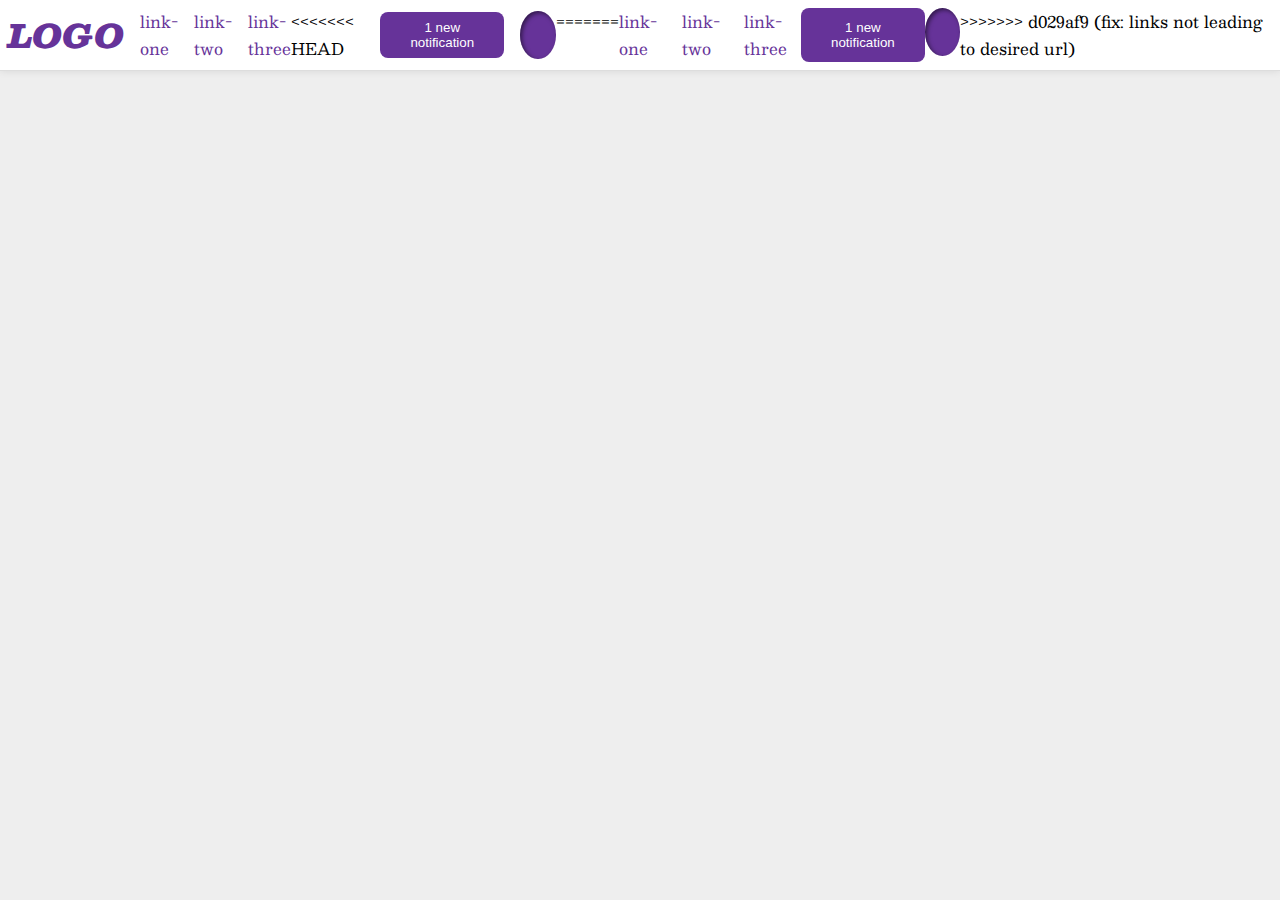
<file: flex/03-flex-header-2/index.html>
<!DOCTYPE html>
<html lang="en">
  <head>
    <meta charset="UTF-8">
    <meta http-equiv="X-UA-Compatible" content="IE=edge">
    <meta name="viewport" content="width=device-width, initial-scale=1.0">
    <title>Flex Header 2</title>
    <link rel="stylesheet" href="style.css">
  </head>
  <body>
    <div class="header">
      <div class="logo-n-links">
        <div class="logo">
          LOGO
        </div>
        <ul class="links">
          <li><a href="google.com">link-one</a></li>
          <li><a href="google.com">link-two</a></li>
          <li><a href="google.com">link-three</a></li>
        </ul>
      </div>
<<<<<<< HEAD

      <div class="notifications-n-profile">
        <button class="notifications">
          1 new notification
        </button>
        <div class="profile-image"></div>
      </div>

=======
      <ul class="links">
        <li><a href="https://google.com">link-one</a></li>
        <li><a href="https://google.com">link-two</a></li>
        <li><a href="https://google.com">link-three</a></li>
      </ul>
      <button class="notifications">
        1 new notification
      </button>
      <div class="profile-image"></div>
>>>>>>> d029af9 (fix: links not leading to desired url)
    </div>
  </body>
</html>
</file>
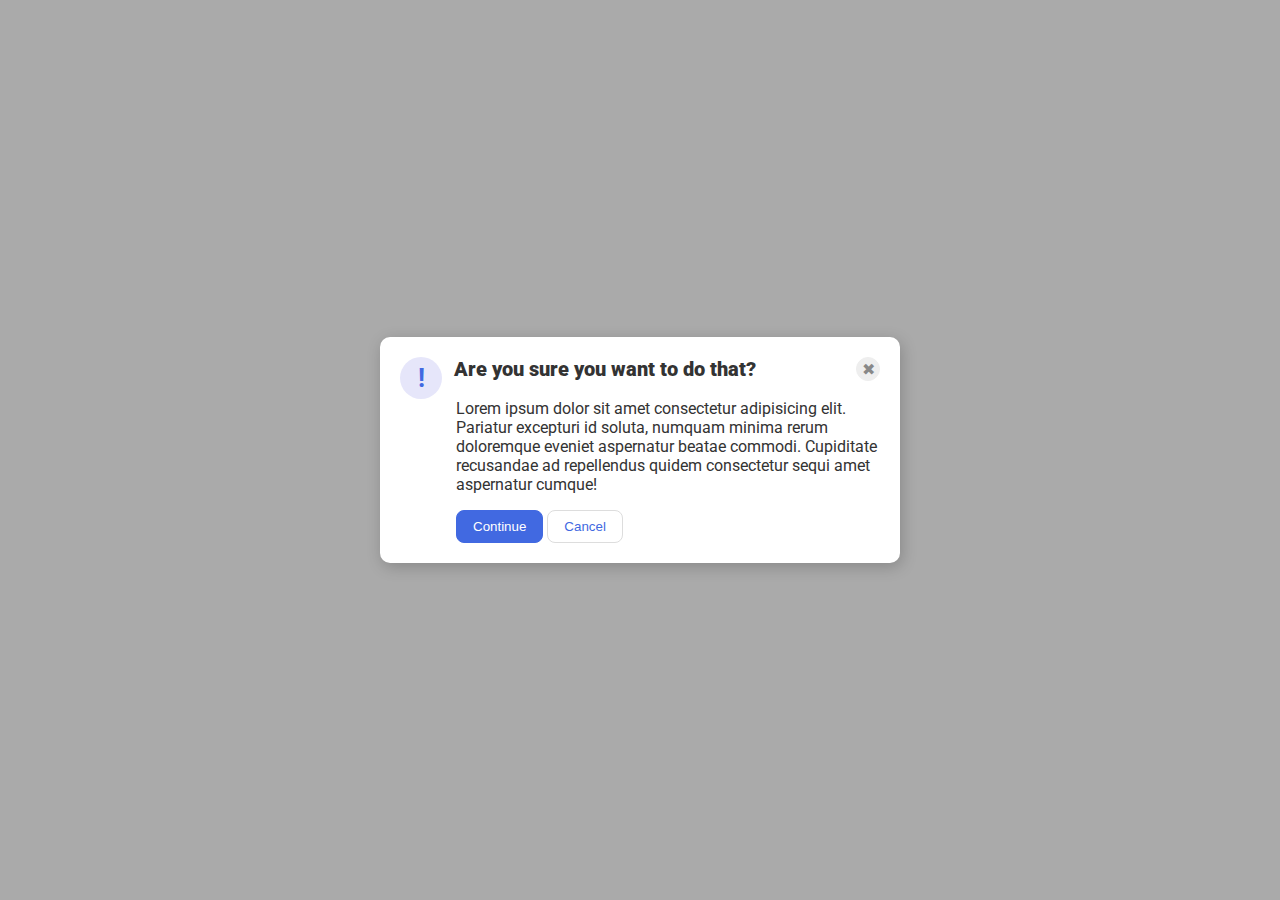
<file: flex/05-flex-modal/index.html>
<!DOCTYPE html>
<html lang="en">
  <head>
    <meta charset="UTF-8">
    <meta http-equiv="X-UA-Compatible" content="IE=edge">
    <meta name="viewport" content="width=device-width, initial-scale=1.0">
    <link rel="stylesheet" href="style.css">
    <title>Modal</title>
  </head>
  <body>
    <div class="modal">
      <div class="top">
        <div class="icon">!</div>
        <div class="header">Are you sure you want to do that?</div>
        <button class="close-button">✖</button>
      </div>

      <div class="info">
        <div class="text">Lorem ipsum dolor sit amet consectetur adipisicing elit. Pariatur excepturi id soluta, numquam
          minima rerum doloremque eveniet aspernatur beatae commodi. Cupiditate recusandae ad repellendus quidem
          consectetur sequi amet aspernatur cumque!</div>
        <div class="cancel-continue-btn">
          <button class="continue">Continue</button>
          <button class="cancel">Cancel</button>
        </div>

      </div>

    </div>
  </body>
</html>
</file>
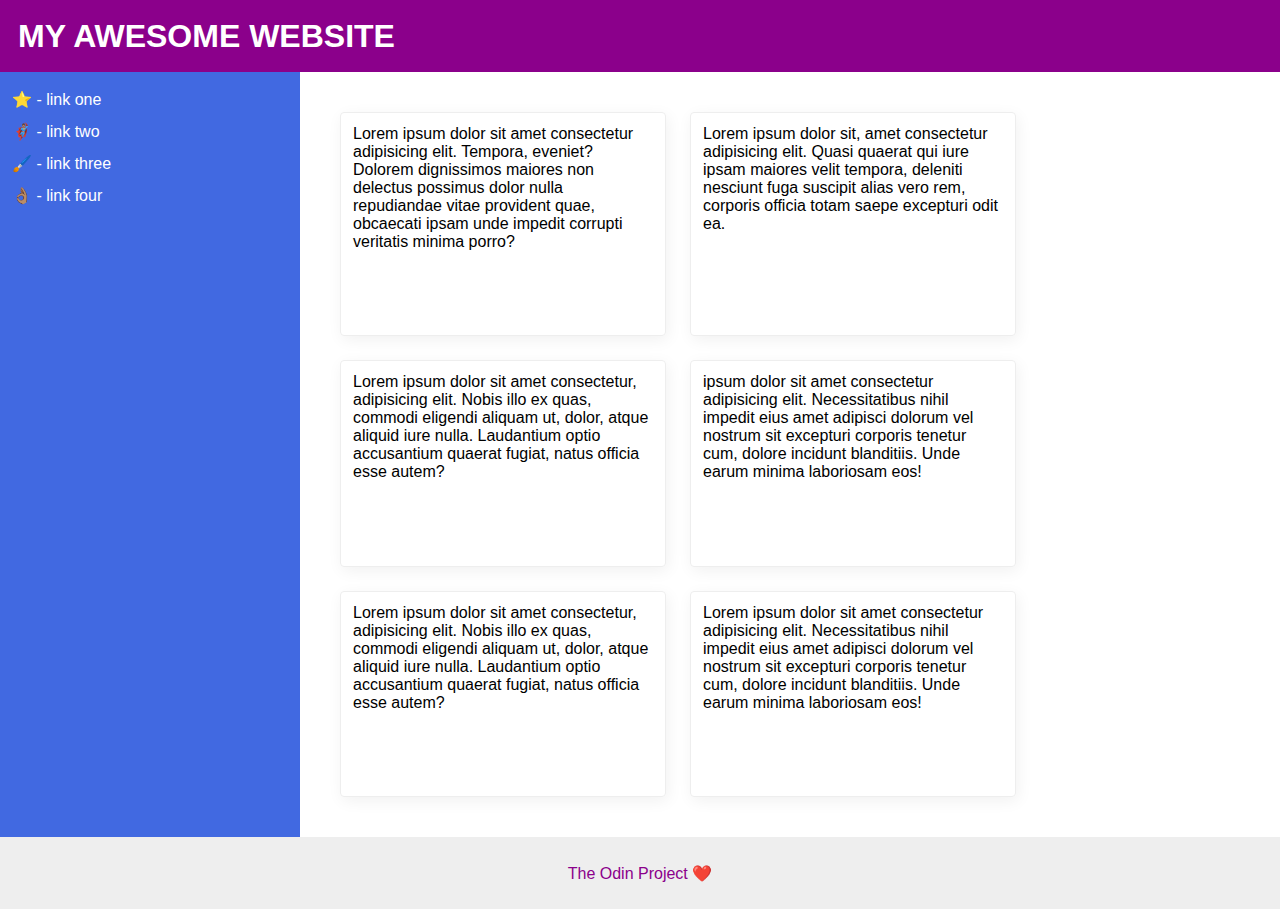
<file: flex/07-flex-layout-2/index.html>
<!DOCTYPE html>
<!-- changed from "en" to "zxx" to pass W3C validation -->
<html lang="zxx">
  <head>
    <meta charset="UTF-8">
    <meta http-equiv="X-UA-Compatible" content="IE=edge">
    <meta name="viewport" content="width=device-width, initial-scale=1.0">
    <title>The Holy Grail</title>
    <link rel="stylesheet" href="style.css">
  </head>
  <body>
    <div class="header">
      MY AWESOME WEBSITE
    </div>

    <div class="flex-sd-cards">
      <div class="sidebar">
        <ul>
          <li><a href="#">⭐ - link one</a></li>
          <li><a href="#">🦸🏽‍♂️ - link two</a></li>
          <li><a href="#">🖌️ - link three</a></li>
          <li><a href="#">👌🏽 - link four</a></li>
        </ul>
      </div>

      <div class="flex-cards">
        <div class="card">
          Lorem ipsum dolor sit amet consectetur adipisicing elit. Tempora, eveniet? Dolorem dignissimos
          maiores
          non delectus possimus dolor nulla repudiandae vitae provident quae, obcaecati ipsam unde impedit corrupti
          veritatis
          minima porro?
        </div>
        <div class="card">
          Lorem ipsum dolor sit, amet consectetur adipisicing elit. Quasi quaerat qui iure ipsam maiores
          velit
          tempora, deleniti nesciunt fuga suscipit alias vero rem, corporis officia totam saepe excepturi odit ea.
        </div>
        <div class="card">
          Lorem ipsum dolor sit amet consectetur, adipisicing elit. Nobis illo ex quas, commodi eligendi
          aliquam
          ut, dolor, atque aliquid iure nulla. Laudantium optio accusantium quaerat fugiat, natus officia esse autem?
        </div>
        <div class="card">
          ipsum dolor sit amet consectetur adipisicing elit. Necessitatibus nihil impedit eius
          amet
          adipisci dolorum vel nostrum sit excepturi corporis tenetur cum, dolore incidunt blanditiis. Unde earum minima
          laboriosam eos!
        </div>
        <div class="card">
          Lorem ipsum dolor sit amet consectetur, adipisicing elit. Nobis illo ex quas, commodi eligendi
          aliquam
          ut, dolor, atque aliquid iure nulla. Laudantium optio accusantium quaerat fugiat, natus officia esse autem?
        </div>
        <div class="card">
          Lorem ipsum dolor sit amet consectetur adipisicing elit. Necessitatibus nihil impedit eius
          amet
          adipisci dolorum vel nostrum sit excepturi corporis tenetur cum, dolore incidunt blanditiis. Unde earum minima
          laboriosam eos!
        </div>
      </div>

    </div>

    <div class="footer">
      The Odin Project ❤️
    </div>
  </body>
</html>
</file>
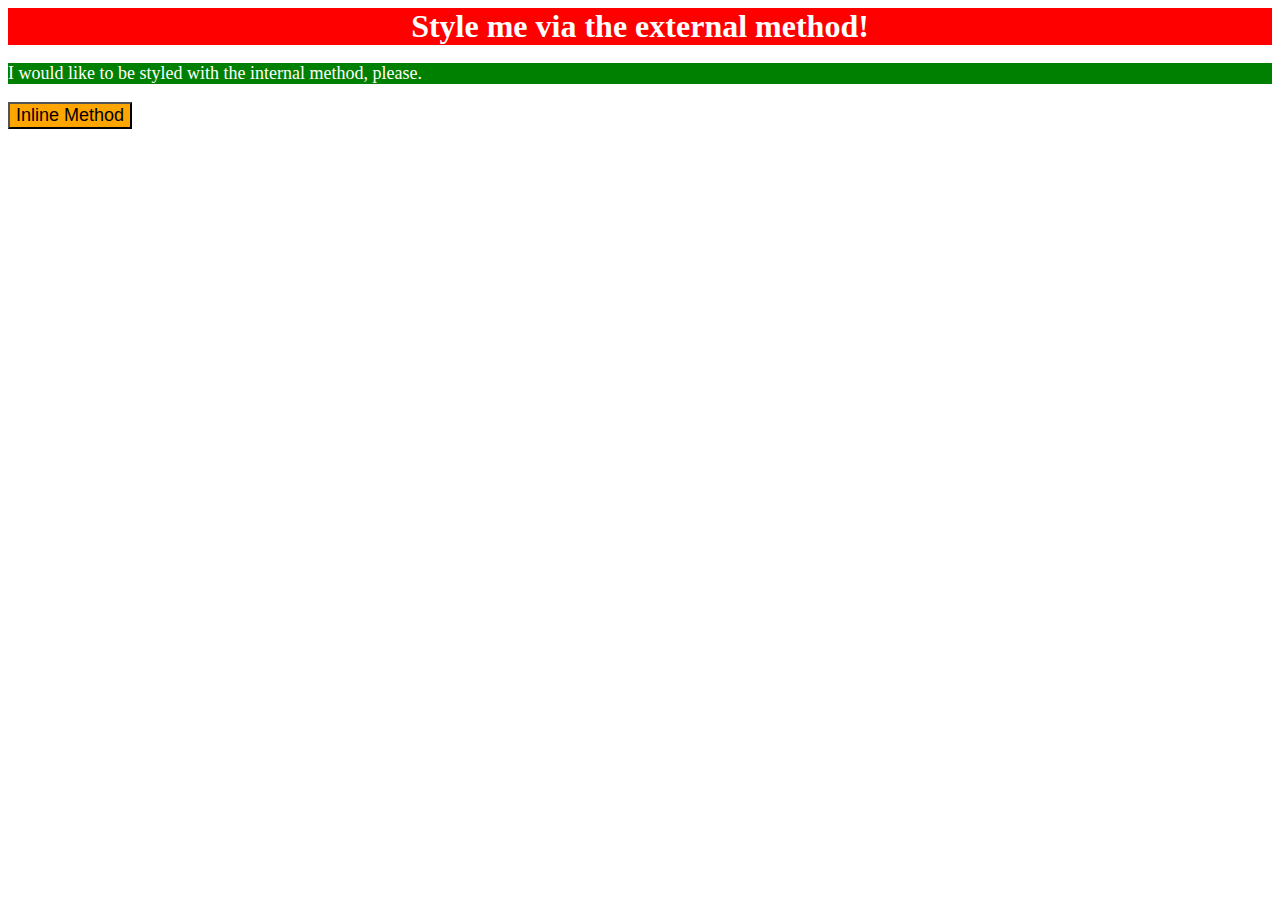
<file: foundations/01-css-methods/index.html>
<!DOCTYPE html>
<html lang="en">
  <head>
    <meta charset="UTF-8">
    <meta http-equiv="X-UA-Compatible" content="IE=edge">
    <meta name="viewport" content="width=device-width, initial-scale=1.0">
    <link rel="stylesheet" href="styles.css">
    <title>Methods for Adding CSS</title>
    <style>
      p {
        background-color: green;
        color: white;
        font-size: 18px;
      }
    </style>
  </head>
  <body>
    <div>Style me via the external method!</div>
    <p>I would like to be styled with the internal method, please.</p>
    <button style="background-color: orange; font-size: 18px;">Inline Method</button>
  </body>
</html>
</file>
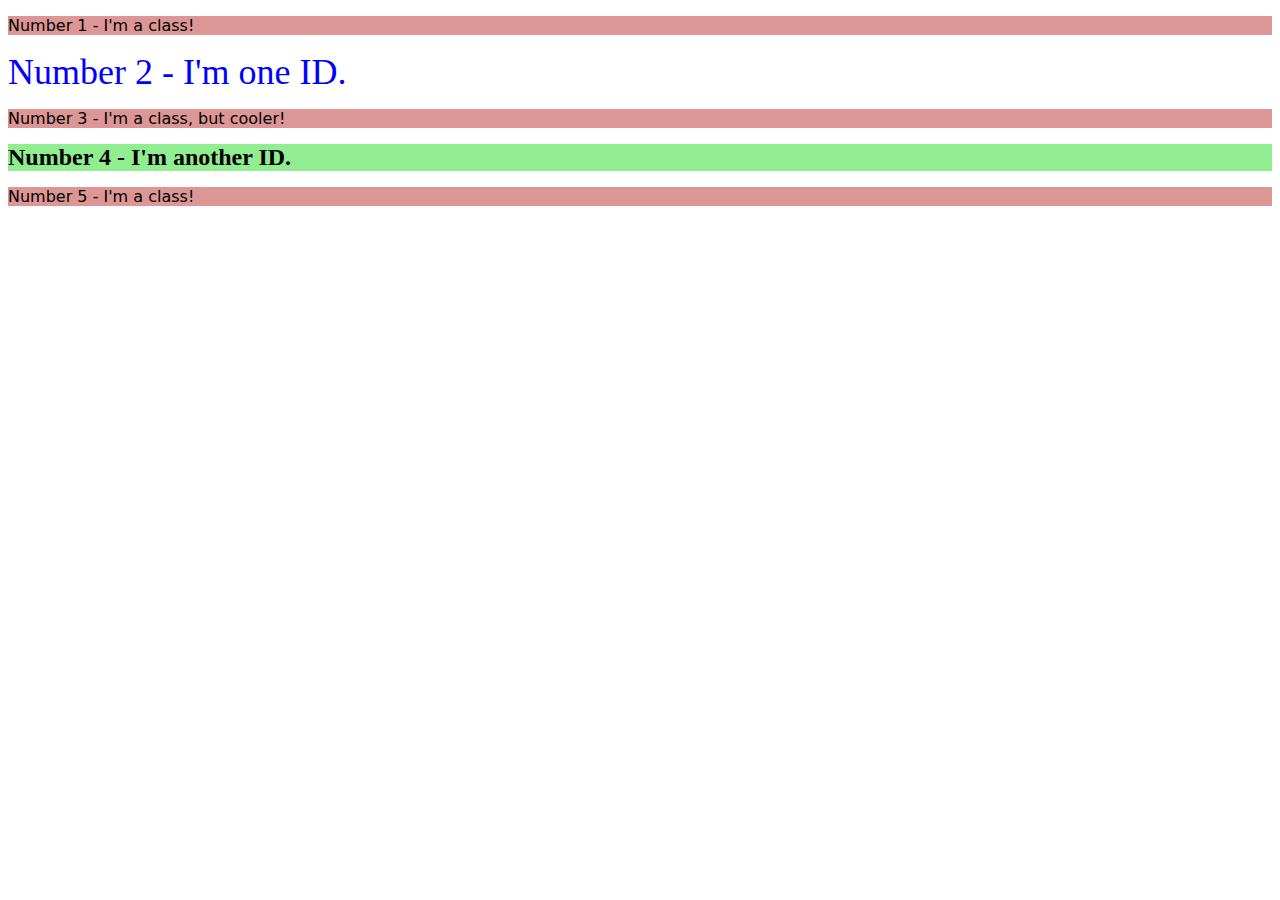
<file: foundations/02-class-id-selectors/index.html>
<!DOCTYPE html>
<html lang="en">
  <head>
    <meta charset="UTF-8">
    <meta http-equiv="X-UA-Compatible" content="IE=edge">
    <meta name="viewport" content="width=device-width, initial-scale=1.0">
    <title>Class and ID Selectors</title>
    <link rel="stylesheet" href="style.css">
  </head>
  <body>
    <p class="odd">Number 1 - I'm a class!</p>
    <div id="second-elem">Number 2 - I'm one ID.</div>
    <p class="odd modify-font-size">Number 3 - I'm a class, but cooler!</p>
    <div id="fourth-elem" class="modify-font-size">Number 4 - I'm another ID.</div>
    <p class="odd">Number 5 - I'm a class!</p>
  </body>
</html>
</file>
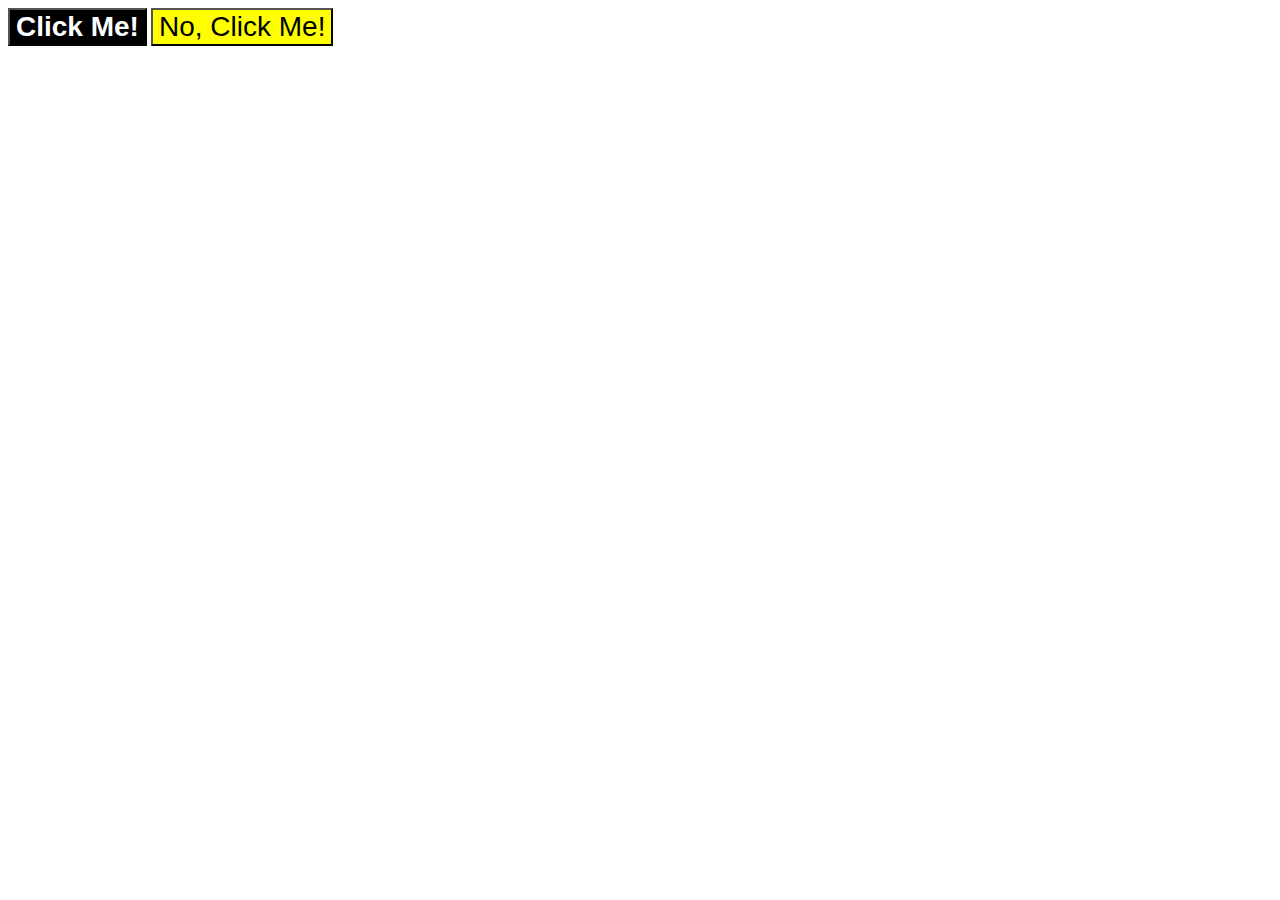
<file: foundations/03-grouping-selectors/index.html>
<!DOCTYPE html>
<html lang="en">
  <head>
    <meta charset="UTF-8">
    <meta http-equiv="X-UA-Compatible" content="IE=edge">
    <meta name="viewport" content="width=device-width, initial-scale=1.0">
    <title>Grouping Selectors</title>
    <link rel="stylesheet" href="style.css">
  </head>
  <body>
    <button class="click-me">Click Me!</button>
    <button class="no-click-me">No, Click Me!</button>
  </body>
</html>
</file>
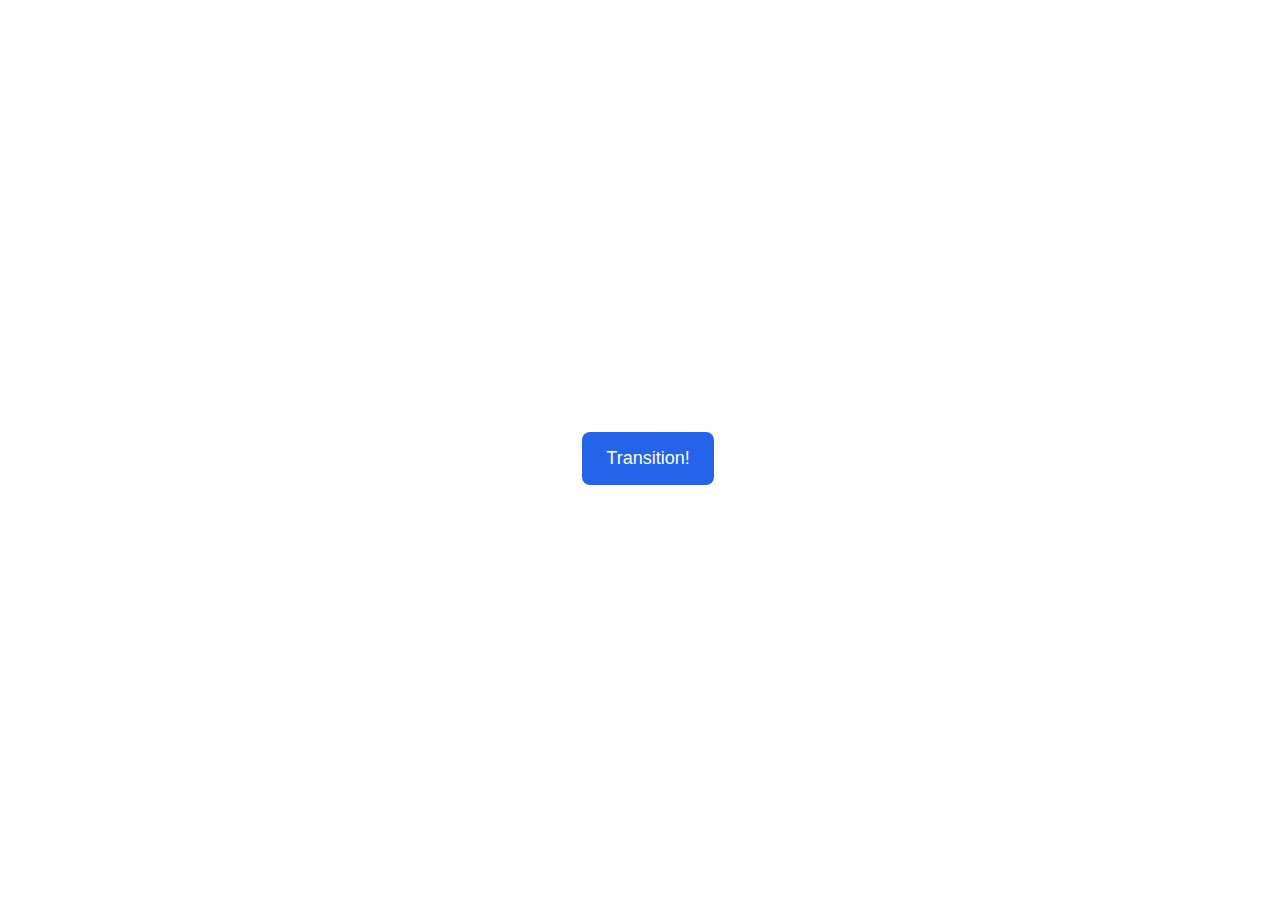
<file: advanced-html-css/animation/01-button-hover/index.html>
<!DOCTYPE html>
<html lang="en">
  <head>
    <meta charset="UTF-8" />
    <meta http-equiv="X-UA-Compatible" content="IE=edge" />
    <meta name="viewport" content="width=device-width, initial-scale=1.0" />
    <title>Button Hover</title>
    <link rel="stylesheet" href="style.css" />
  </head>
  <body>
    <div id="transition-container">
      <button>Transition!</button>
    </div>
  </body>
</html>
</file>
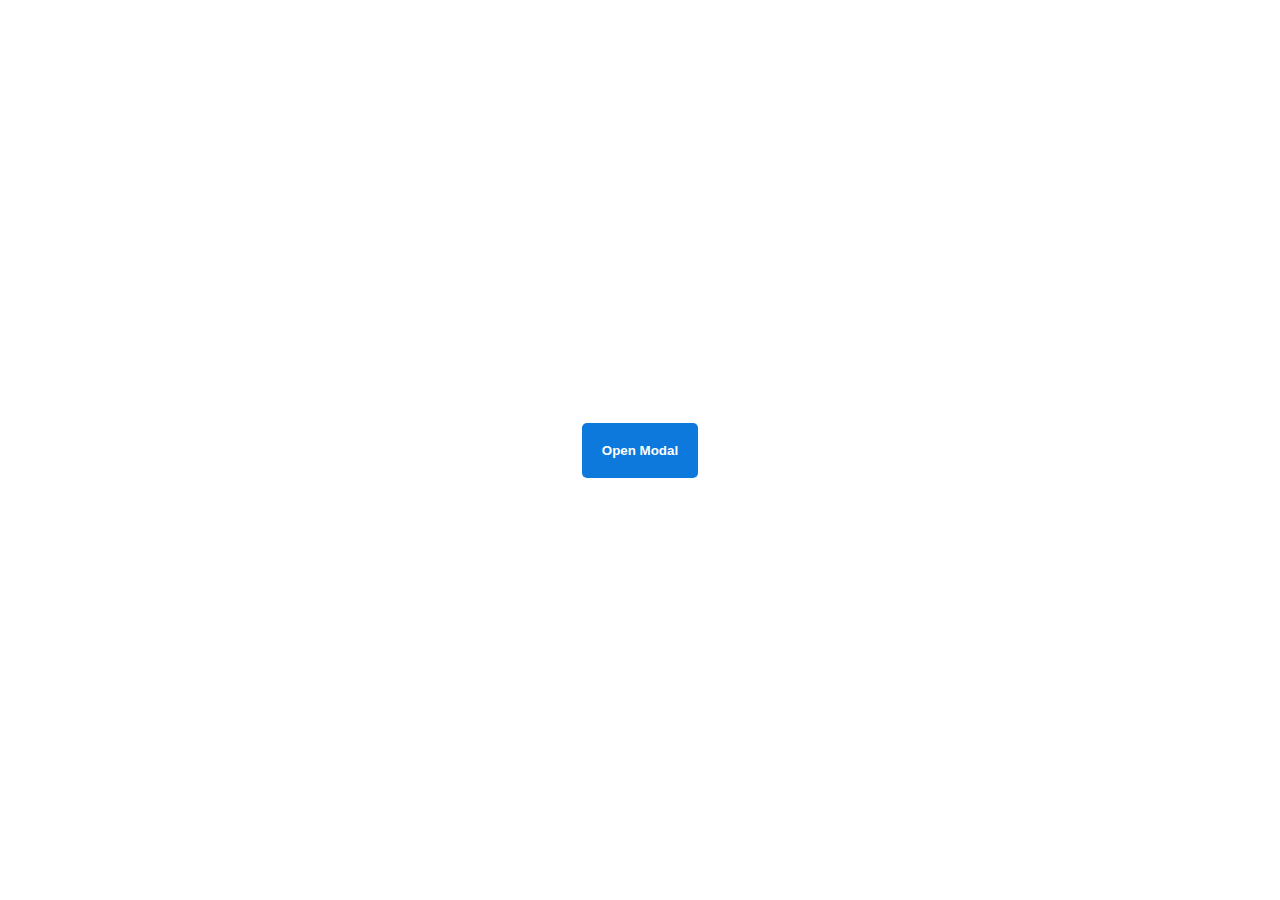
<file: advanced-html-css/animation/02-pop-up/index.html>
<!DOCTYPE html>
<html lang="en">
  <head>
    <meta charset="UTF-8" />
    <meta http-equiv="X-UA-Compatible" content="IE=edge" />
    <meta name="viewport" content="width=device-width, initial-scale=1.0" />
    <title>Popup</title>
    <link rel="stylesheet" href="style.css" />
  </head>
  <body>
    <div class="backdrop"></div>
    <div class="popup-modal">
      <h1>Look at me!</h1>
      <p>I'm a pop up dialog!</p>
      <button id="close-modal">Close Modal</button>
    </div>
    <div class="button-container">
      <button id="trigger-modal">Open Modal</button>
    </div>
    <script src="script.js"></script>
  </body>
</html>
</file>
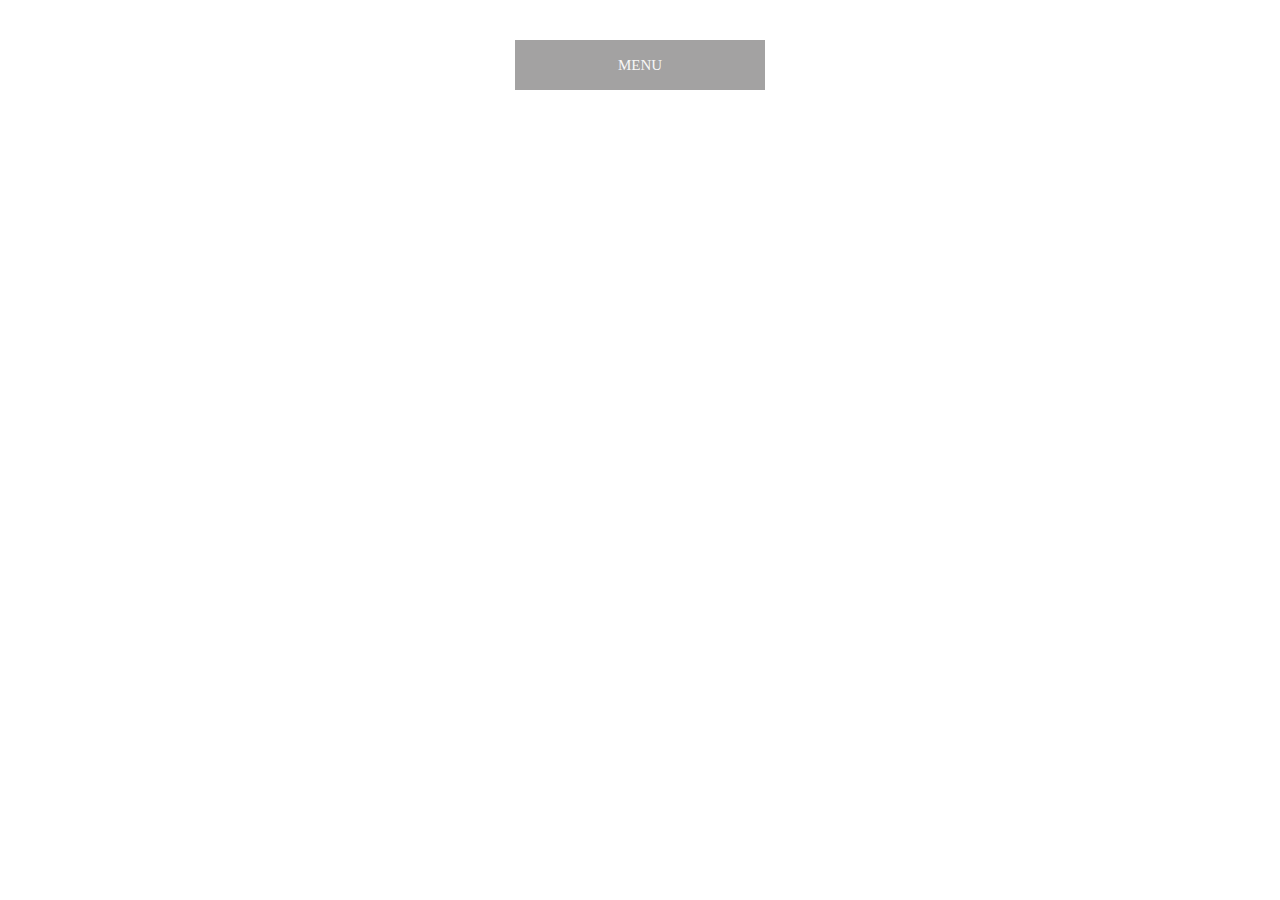
<file: advanced-html-css/animation/03-dropdown-menu/index.html>
<!DOCTYPE html>
<html lang="en">
  <head>
    <meta charset="UTF-8" />
    <meta http-equiv="X-UA-Compatible" content="IE=edge" />
    <meta name="viewport" content="width=device-width, initial-scale=1.0" />
    <title>Dropdown Menu</title>
    <link rel="stylesheet" href="style.css" />
  </head>
  <body>
    <div class="dropdown-container">
        <div class="menu-title">MENU</div>
        <ul class="dropdown-menu">
            <li>ITEM 1</li>
            <li>ITEM 2</li>
            <li>ITEM 3</li>
            <li>ITEM 4</li>
            <li>ITEM 5</li>
        </ul>
    </div>
    <script src="script.js"></script>
  </body>
</html>
</file>
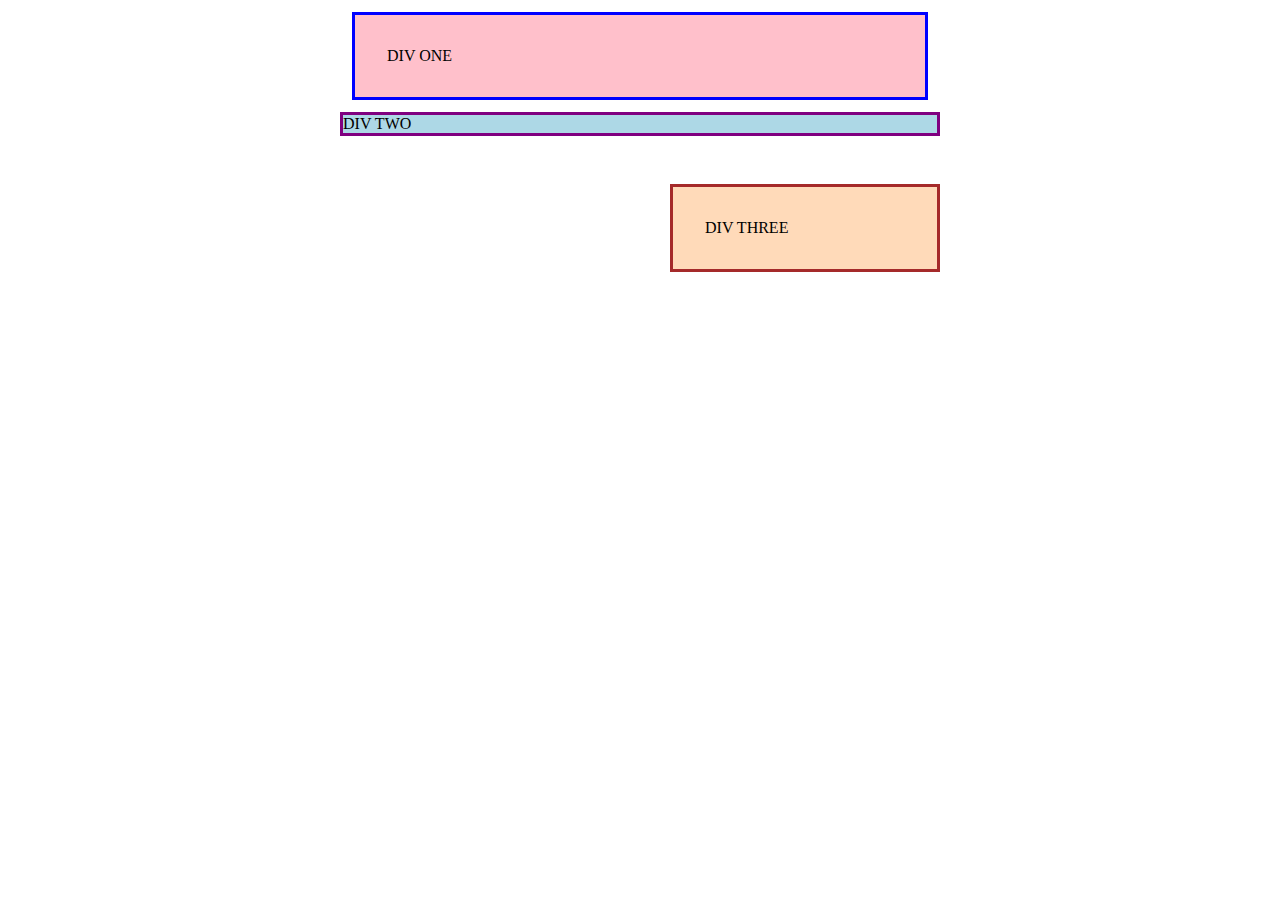
<file: foundations/block-and-inline/01-margin-and-padding-1/index.html>
<!DOCTYPE html>
<html lang="en">
  <head>
    <meta charset="UTF-8">
    <meta http-equiv="X-UA-Compatible" content="IE=edge">
    <meta name="viewport" content="width=device-width, initial-scale=1.0">
    <title>Margin and Padding exercise</title>
    <link rel="stylesheet" href="style.css">
  </head>
  <body>
    <div class="one">
      DIV ONE
    </div>
    <div class="two">
      DIV TWO
    </div>
    <div class="three">
      DIV THREE
    </div>
  </body>
</html>
</file>
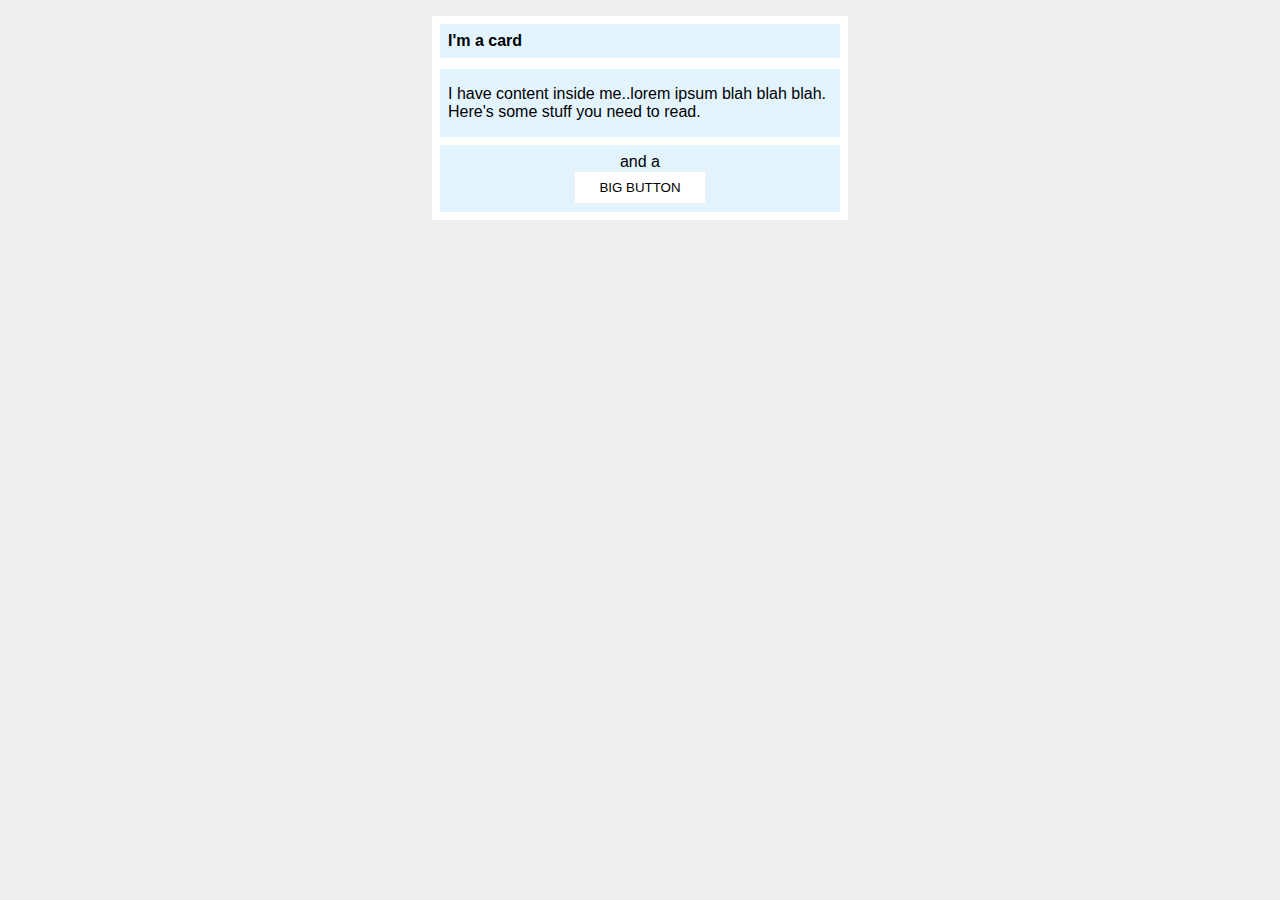
<file: foundations/block-and-inline/02-margin-and-padding-2/index.html>
<!DOCTYPE html>
<html lang="en">
  <head>
    <meta charset="UTF-8">
    <meta http-equiv="X-UA-Compatible" content="IE=edge">
    <meta name="viewport" content="width=device-width, initial-scale=1.0">
    <title>Margin and Padding exercise 2</title>
    <link rel="stylesheet" href="style.css">
  </head>
  <body>
    <div class="card">
      <h1 class="title">I'm a card</h1>
      <div class="content">I have content inside me..lorem ipsum blah blah blah. Here's some stuff you need to read.</div>
      <div class="button-container">and a <button>BIG BUTTON</button></div>
    </div>
  </body>
</html>
</file>
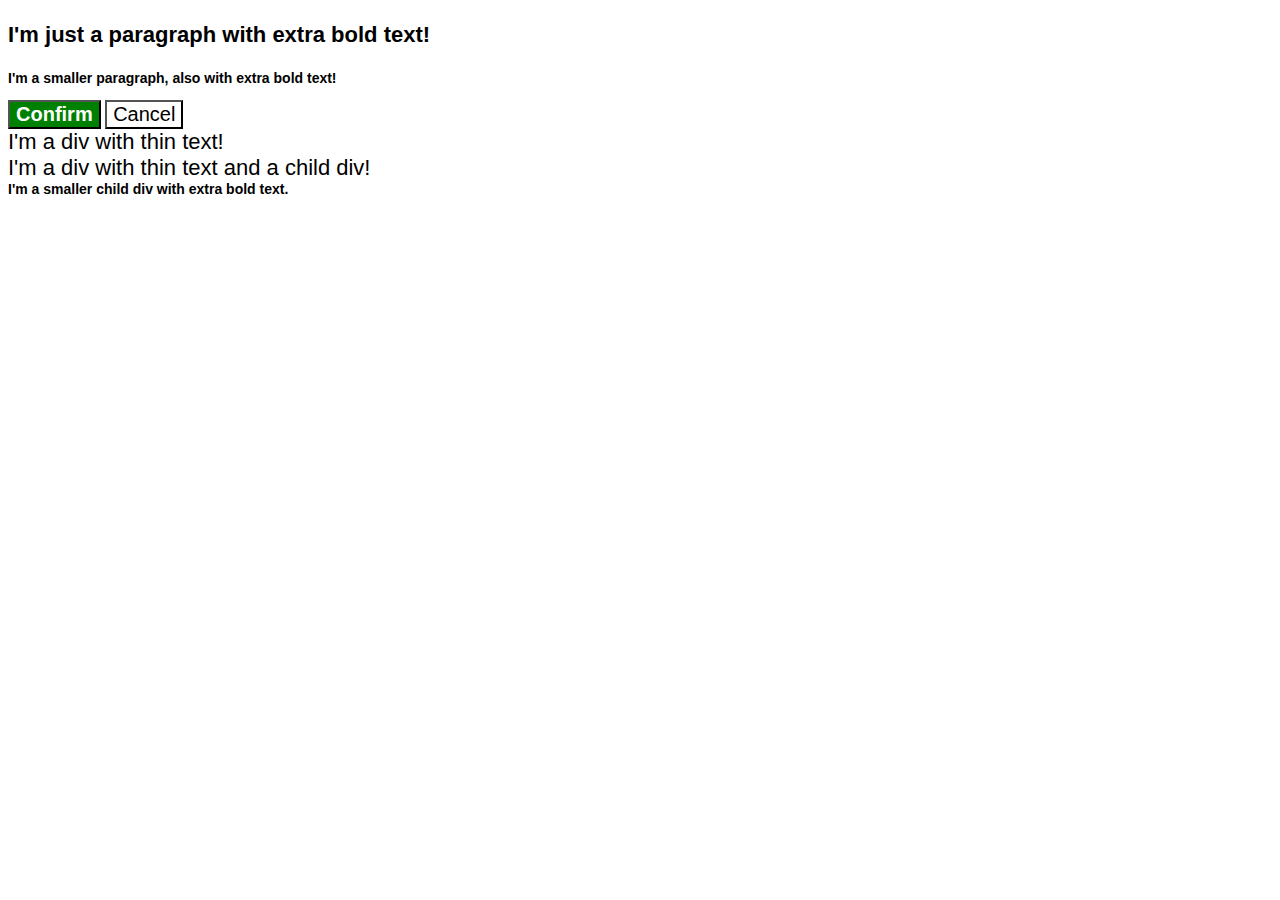
<file: foundations/cascade/01-cascade-fix/index.html>
<!DOCTYPE html>
<html lang="en">
  <head>
    <meta charset="UTF-8">
    <meta http-equiv="X-UA-Compatible" content="IE=edge">
    <meta name="viewport" content="width=device-width, initial-scale=1.0">
    <title>Fix the Cascade</title>
    <link rel="stylesheet" href="style.css">
  </head>
  <body>
    <p class="para">I'm just a paragraph with extra bold text!</p>
    <p class="para small-para">I'm a smaller paragraph, also with extra bold text!</p>

    <button id="confirm-button" class="button confirm">Confirm</button>
    <button id="cancel-button" class="button cancel">Cancel</button>

    <div class="text">I'm a div with thin text!</div>
    <div class="text">I'm a div with thin text and a child div!
      <div class="text child">I'm a smaller child div with extra bold text.</div>
    </div>
  </body>
</html>
</file>
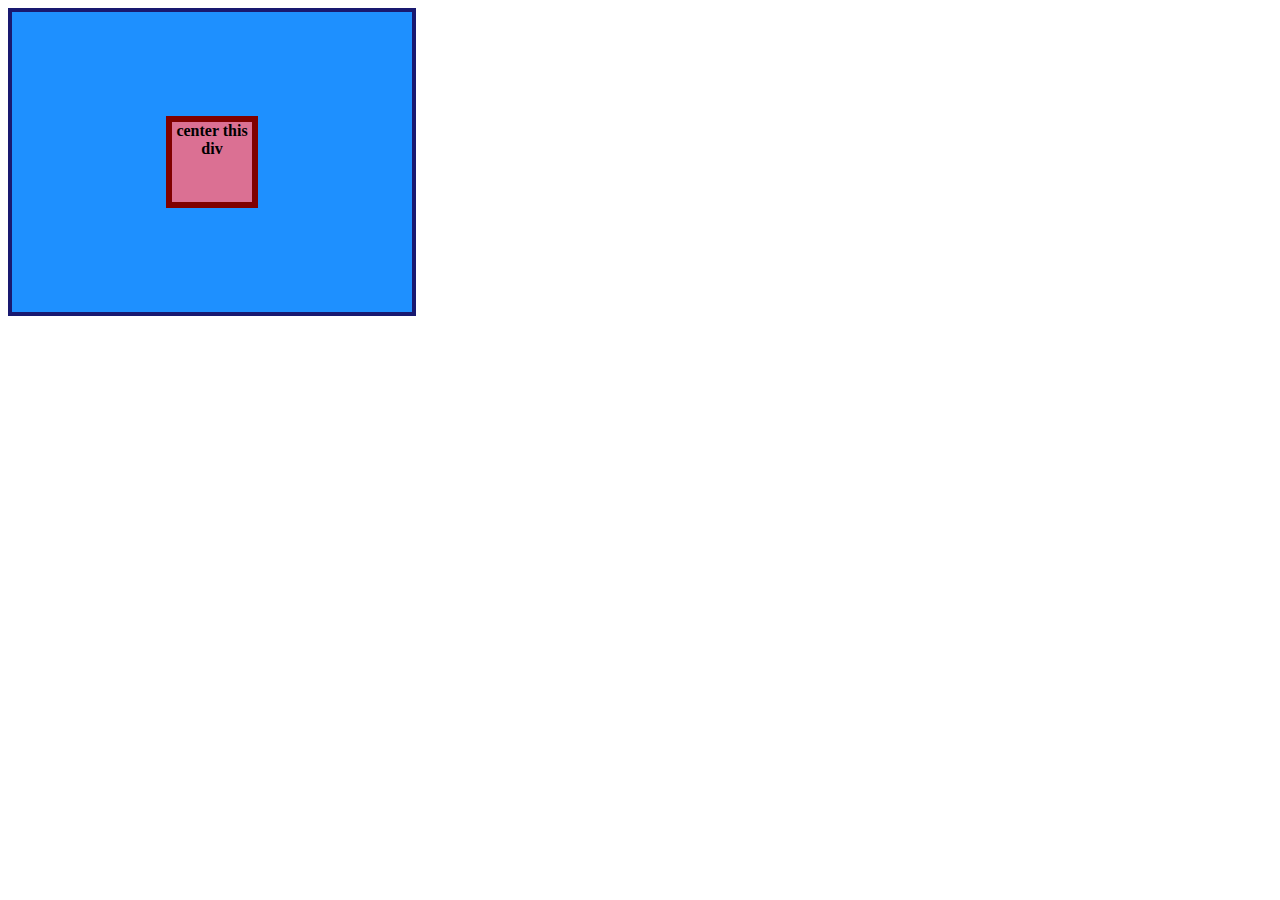
<file: foundations/flex/01-flex-center/index.html>
<!DOCTYPE html>
<html lang="en">
  <head>
    <meta charset="UTF-8">
    <meta http-equiv="X-UA-Compatible" content="IE=edge">
    <meta name="viewport" content="width=device-width, initial-scale=1.0">
    <title>CENTER THIS DIV</title>
    <link rel="stylesheet" href="style.css">
  </head>
  <body>
    <div class="container">
      <div class="box">center this div</div>
    </div>
  </body>
</html>
</file>
<file: flex/03-flex-header-2/style.css>
/* this is some magical font-importing.  
you'll learn about it later. */
@import url('https://fonts.googleapis.com/css2?family=Besley:ital,wght@0,400;1,900&display=swap');

body {
  margin: 0;
  background: #eee;
  font-family: Besley, serif;
}

.header {
  background: white;
  border-bottom: 1px solid #ddd;
  box-shadow: 0 0 8px rgba(0,0,0,.1);
  display: flex;
  justify-content: space-between;
  padding: 8px;
}

.profile-image {
  background: rebeccapurple;
  box-shadow: inset 2px 2px 4px rgba(0,0,0,.5);
  border-radius: 50%;
  width: 48px;
  height: 48px;
}

.logo {
  color: rebeccapurple;
  font-size: 32px;
  font-weight: 900;
  font-style: italic;
}

button {
  border: none;
  border-radius: 8px;
  background: rebeccapurple;
  color: white;
  padding: 8px 24px;
}

a {
  /* this removes the line under our links */
  text-decoration: none;
  color: rebeccapurple;
}

ul {
  list-style-type: none;
  margin: 0;
  padding: 0;
}

/* handle flex for logo, the notification and profile elements */
.logo-n-links, .notifications-n-profile, ul {
  display: flex;
  gap: 16px;
  align-items: center;
}
</file>
<file: flex/05-flex-modal/style.css>
@import url('https://fonts.googleapis.com/css2?family=Roboto:wght@400;700&display=swap');

html, body {
  height: 100%;
}

body {
  font-family: Roboto, sans-serif;
  margin: 0;
  background: #aaa;
  color: #333;
  /* I'll give you this one for free lol */
  display: flex;
  align-items: center;
  justify-content: center;
}

.modal {
  background: white;
  width: 480px;
  border-radius: 10px;
  box-shadow: 2px 4px 16px rgba(0,0,0,.2);
  padding: 20px;
}

.icon {
  color: royalblue;
  font-size: 26px;
  font-weight: 700;
  background: lavender;
  width: 42px;
  height: 42px;
  border-radius: 50%;
  display: flex;
  align-items: center;
  justify-content: center;
}

.close-button {
  background: #eee;
  border-radius: 50%;
  color: #888;
  font-weight: 400;
  font-size: 16px;
  height: 24px;
  width: 24px;
  display: flex;
  align-items: center;
  justify-content: center;
  border: 1px solid #eee;
  padding: 0;
  /* send the close button the top-right */
  margin-left: auto;
}

button {
  cursor: pointer;
  padding: 8px 16px;
  border-radius: 8px;
}

button.continue {
  background: royalblue;
  border: 1px solid royalblue;
  color: white;
}

button.cancel {
  background: white;
  border: 1px solid #ddd;
  color: royalblue;
}

.header {
  font-weight: 900;
  font-size: 20px;
}

.cancel-continue-btn {
  display: flex;
  gap: 4px;
  margin-top: 16px;
}

.top {
  display: flex;
  gap: 12px;
}

.info {
  margin-left: 56px;
}
</file>
<file: flex/07-flex-layout-2/style.css>
body {
  font-family: -apple-system, BlinkMacSystemFont, 'Segoe UI', Roboto, Oxygen, Ubuntu, Cantarell, 'Open Sans', 'Helvetica Neue', sans-serif;
  margin: 0;
  min-height: 100vh;
  display: flex;
  flex-flow: column;
  box-sizing: border-box;
}

ul {
  padding: 0;
  margin: 0;
  line-height: 32px;
  font-weight: 500;
}

a {
  text-decoration: none;
  color: white;
  text-align: left;
}

.header {
  height: 72px;
  background: darkmagenta;
  color: white;
  display: flex;
  align-items: center;
  font-size: 32px;
  font-weight: bolder;
  padding-left: 18px;
}

.footer {
  height: 72px;
  background: #eee;
  color: darkmagenta;
  display: flex;
  justify-content: center;
  align-items: center;
  margin-top: auto;
}

/* flex the sidebar and the cards */
.flex-sd-cards {
  display: flex;
}

.sidebar {
  width: 300px;
  min-height: 85vh;
  background: royalblue;
  box-sizing: border-box;
  display: flex;
  padding: 12px;
}

.sidebar li {
  list-style-type: none;
}

.card {
  border: 1px solid #eee;
  box-shadow: 2px 4px 16px rgba(0, 0, 0, .06);
  border-radius: 4px;
  width: 300px;
  padding: 12px;
}

.flex-cards {
  width: 70%;
  display: flex;
  flex-wrap: wrap;
  gap: 24px;
  margin: 2.5rem;
}
</file>
<file: foundations/01-css-methods/styles.css>
div {
    background-color: red;
    color: white;
    font-size: 32px;
    text-align: center;
    font-weight: bold;
}
</file>
<file: foundations/02-class-id-selectors/style.css>
.odd {
  background-color: rgb(220, 150, 150);
  font-family: Verdana, "DejaVu Sans", sans-serif;
}

#second-elem {
  color: #0000ff;
  font-size: 36px;
}

/* Modify the font for `Number 3` and `Number 4` */
.modify-font-size {
}

.third-elem {
  font-size: 24px;
}

#fourth-elem {
  background-color: #90ee90;
  font-size: 24px;
  font-weight: bold;
}
</file>
<file: foundations/03-grouping-selectors/style.css>
/* same font-size, and font-family for buttons */
.click-me,
.no-click-me {
    font-size: 28px;
    font-family: Helvetica, "Times New Roman", sans-serif;
}

/* 
    Add styling for the 'Click Me' 
    
    - black background (using hex style)
    - white text (HSL style)
    - bold text
*/
.click-me {
    background-color: #000;
    color: hsl(0, 0%, 100%);
    font-weight: bold;
}

/* The 'No, Click Me!' has a yellow background */
.no-click-me {
    background-color: rgb(255, 255, 0);
}
</file>
<file: advanced-html-css/animation/01-button-hover/style.css>
#transition-container {
  width: 100vw;
  height: 100vh;
  display: flex;
  flex-direction: column;
  justify-content: center;
  align-items: center;
  font-family: Arial, sans-serif;
}

button {
  border-radius: 8px;
  border: none;
  background-color: #2563eb;
  color: white;
  font-size: 18px;
  padding: 16px 24px;
  text-align: center;
}
</file>
<file: advanced-html-css/animation/02-pop-up/style.css>
* {
  padding: 0;
  margin: 0;
}

body {
  overflow: hidden;
}

.button-container {
  width: 100vw;
  height: 100vh;
  background-color: #ffffff;
  opacity: 100%;
  display: flex;
  align-items: center;
  justify-content: center;
}

button {
  padding: 20px;
  color: #ffffff;
  background-color: #0e79dd;
  border: none;
  border-radius: 5px;
  font-weight: 600;
}

.popup-modal {
  padding: 32px 64px;
  background-color: white;
  border: 1px solid black;
  border-radius: 10px;
  position: fixed;
  top: 50%;
  left: 50%;
  transform-origin: center;
  transform: translate(-50%, -50%);
  pointer-events: none;
  opacity: 0%;
  text-align: center;
}

.popup-modal p {
  margin-bottom: 24px;
}

.backdrop {
  pointer-events: none;
  position: fixed;
  inset: 0;
  background: #000;
  opacity: 0%;
}

.popup-modal.show {
  opacity: 100%;
  pointer-events: all;
}

.backdrop.show {
  opacity: 30%;
}
</file>
<file: advanced-html-css/animation/03-dropdown-menu/style.css>
.dropdown-container {
  max-width: 250px;
  margin: 40px auto;
  text-align: center;
  line-height: 50px;
  font-size: 15px;
  color: rgb(247, 247, 247);
  cursor: pointer;
}

.menu-title {
  background-color: rgb(163, 162, 162);
}

.dropdown-menu {
  list-style: none;
  padding: 0;
  margin: 0;
  background-color: rgb(99, 97, 97);

  display: none;
}

ul.dropdown-menu li:hover {
  background: rgb(47, 46, 46);
}

.visible {
  display: block;
}
</file>
<file: foundations/block-and-inline/01-margin-and-padding-1/style.css>
body {
  max-width: 600px;
  margin: 0 auto;
}

.one {
  background: pink;
  border: 3px solid blue;
  /* CHANGE ME */
  padding: 32px;
  margin: 12px;
}

.two {
  background: lightblue;
  border: 3px solid purple;
  /* CHANGE ME */
  margin-bottom: 48px;
}

.three {
  background: peachpuff;
  border: 3px solid brown;
  width: 200px;
  /* CHANGE ME */
  padding: 32px;
  margin-left: auto;
}
</file>
<file: foundations/block-and-inline/02-margin-and-padding-2/style.css>
body {
  background: #eee;
  font-family: sans-serif;
}

.card {
  width: 400px;
  background: #fff;
  margin: 16px auto;
  padding: 8px;
}

.title,
.button-container {
  padding: 8px;
}

.title {
  background: #e3f4ff;
  font-size: 16px;
  margin-top: 0;
}

.content {
  background: #e3f4ff;
  padding: 16px 8px;
  margin-bottom: 8px;
}

.button-container {
  background: #e3f4ff;
  text-align: center;
}

button {
  background: white;
  border: 1px solid #eee;
  display: block;
  margin: 0 auto;
  padding: 8px 24px;
}
</file>
<file: foundations/cascade/01-cascade-fix/style.css>
body {
  font-family: Arial, Helvetica, sans-serif;
}

.para,
.small-para {
  color: hsl(0, 0%, 0%);
  font-weight: 800;
}

.para {
  font-size: 22px;
}

.small-para {
  font-size: 14px;
  font-weight: 800;
}

.button {
  background-color: rgb(255, 255, 255);
  color: rgb(0, 0, 0);
  font-size: 20px;
}

.confirm {
  background: green;
  color: white;
  font-weight: bold;
}

div.text {
  color: rgb(0, 0, 0);
  font-size: 22px;
  font-weight: 100;
}

/* Apply the styling to the element with the class 'child' in a 'div' element */
div.child {
  color: rgb(0, 0, 0);
  font-weight: 800;
  font-size: 14px;
}
</file>
<file: foundations/flex/01-flex-center/style.css>
.container {
  background: dodgerblue;
  border: 4px solid midnightblue;
  width: 400px;
  height: 300px;
  display: flex;
  justify-content: center;
  align-items: center;
}

.box {
  background: palevioletred;
  font-weight: bold;
  text-align: center;
  border: 6px solid maroon;
  width: 80px;
  height: 80px;
}
</file>
